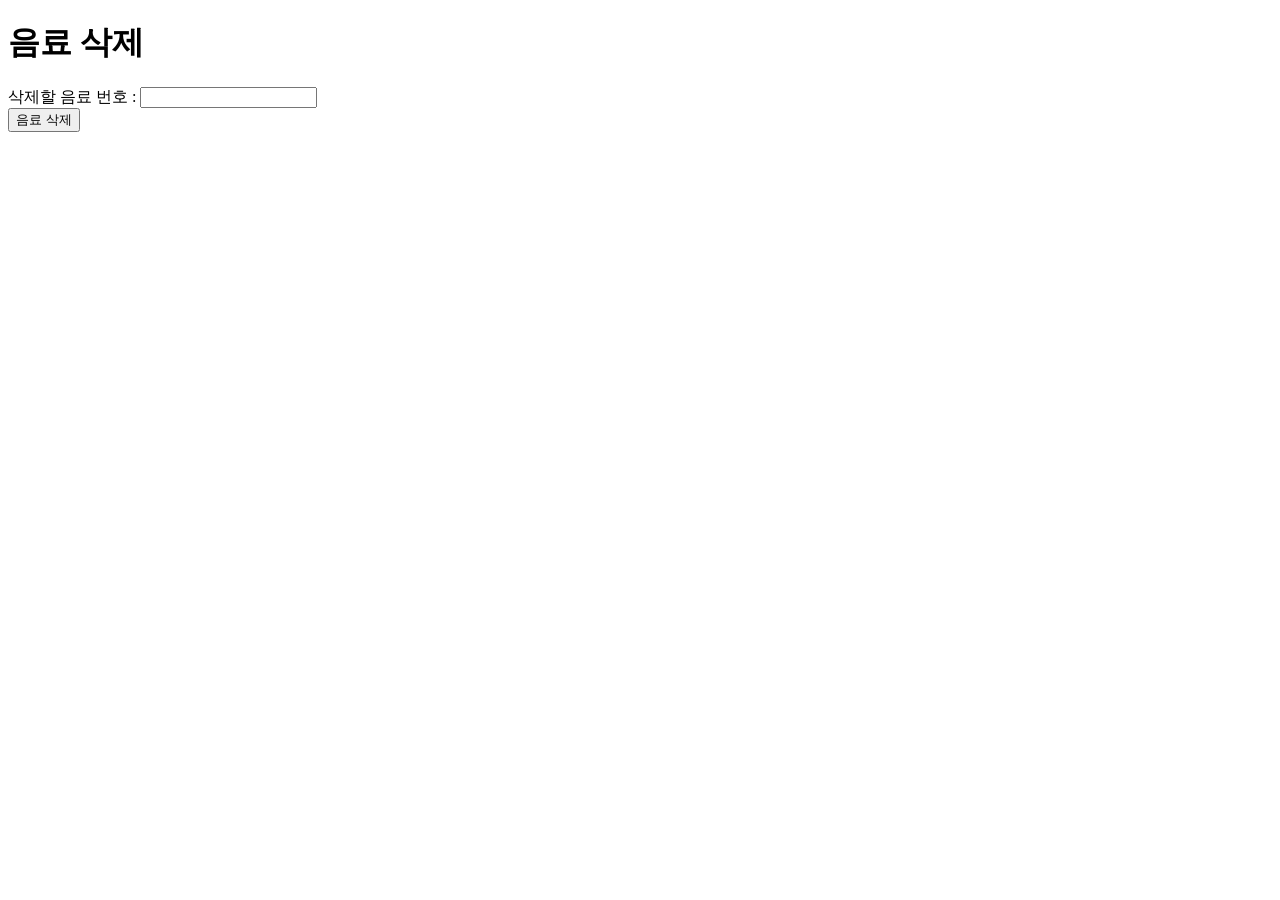
<file: LMS_JPA_TEST/src/main/resources/templates/drink/delete.html>
<!DOCTYPE html>
<html lang="en">
<head>
    <meta charset="UTF-8">
    <title>delete menu</title>
</head>
<body>
    <h1>음료 삭제</h1>
    <form action="/drink/delete" method="post">
        <label>삭제할 음료 번호 : </label>
        <input type="number" name="drinkCode"><br>
        <input type="submit" value="음료 삭제">
    </form>
</body>
</html>
</file>
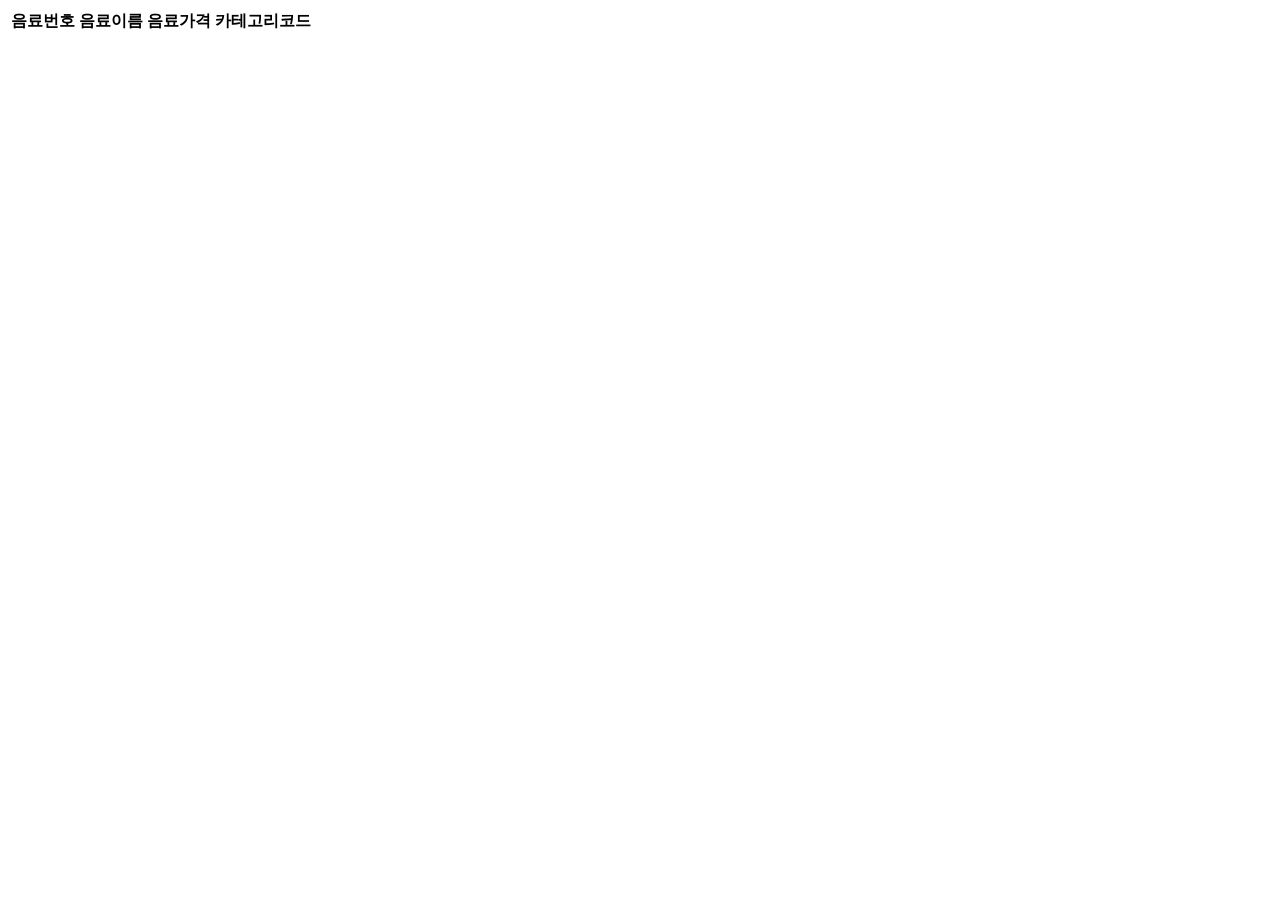
<file: LMS_JPA_TEST/src/main/resources/templates/drink/detail.html>
<!DOCTYPE html>
<html lang="en">
<head>
    <meta charset="UTF-8">
    <title>selected menu</title>
</head>
<body>
    <table>
        <tr>
            <th>음료번호</th>
            <th>음료이름</th>
            <th>음료가격</th>
            <th>카테고리코드</th>
        </tr>
        <tr>
            <td th:text="${ drink.drinkCode }"></td>
            <td th:text="${ drink.drinkName }"></td>
            <td th:text="${ drink.drinkPrice }"></td>
            <td th:text="${ drink.categoryCode }"></td>
        </tr>
    </table>
</body>
</html>
</file>
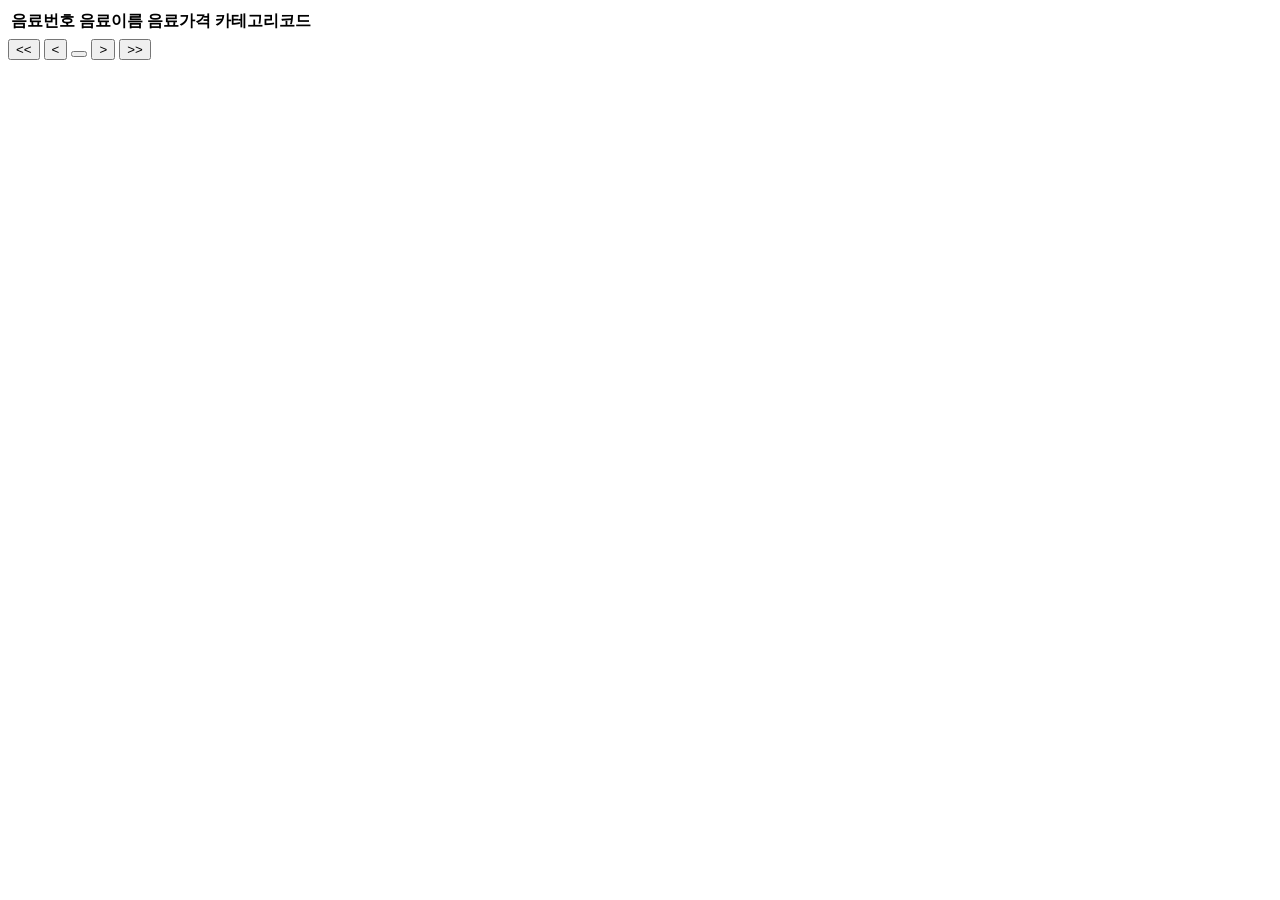
<file: LMS_JPA_TEST/src/main/resources/templates/drink/list.html>
<!DOCTYPE html>
<html lang="en">
<head>
    <meta charset="UTF-8">
    <title>list</title>
</head>
<body>
    <table>
        <tr>
            <th>음료번호</th>
            <th>음료이름</th>
            <th>음료가격</th>
            <th>카테고리코드</th>
        </tr>
        <tr th:each="drink : ${ drinks }">
            <th th:text="${ drink.drinkCode }"></th>
            <th th:text="${ drink.drinkName }"></th>
            <th th:text="${ drink.drinkPrice }"></th>
            <th th:text="${ drink.categoryCode }"></th>
        </tr>
    </table>
    <div id="paging">
        <!-- 맨 앞 페이지 버튼 -->
        <button th:onclick="'location.href=\'/drink/list?page=' + ${pagingButton.startPage} + '\''">
            <<
        </button>

        <!-- 이전 페이지 버튼 -->
        <button th:onclick="'location.href=\'/drink/list?page=' + ${ pagingButton.currentPage - 1 } + '\''"
                th:disabled="${ drinks.first }">
            <
        </button>

        <!-- 숫자 페이지 -->
        <th:block th:each="page : ${ #numbers.sequence(pagingButton.startPage, pagingButton.endPage) }">
            <button th:onclick="'location.href=\'/drink/list?page=' + ${ page } + '\''"
                    th:text="${ page }"
                    th:disabled="${ pagingButton.currentPage eq page }">
            </button>
        </th:block>

        <!-- 다음 페이지 버튼 -->
        <button th:onclick="'location.href=\'/drink/list?page=' + ${ pagingButton.currentPage + 1 } + '\''"
                th:disabled="${ drinks.last }">
            >
        </button>

        <!-- 맨 뒤 페이지 버튼 -->
        <button th:onclick="'location.href=\'/drink/list?page=' + ${pagingButton.endPage} + '\''">
            >>
        </button>
    </div>
</body>
</html>
</file>
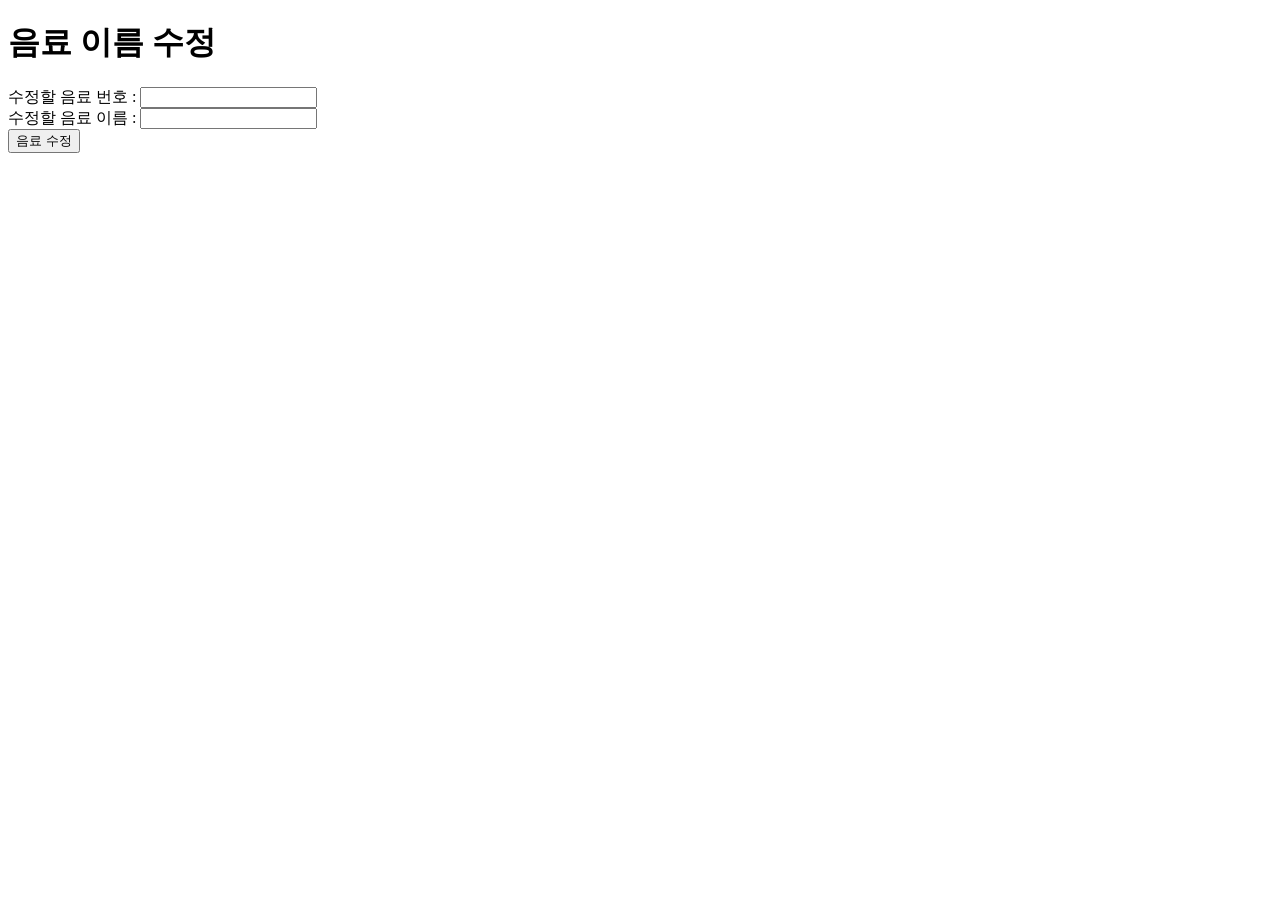
<file: LMS_JPA_TEST/src/main/resources/templates/drink/modify.html>
<!DOCTYPE html>
<html lang="en">
<head>
    <meta charset="UTF-8">
    <title>modify menu</title>
</head>
<body>
    <h1>음료 이름 수정</h1>

    <form action="/drink/modify" method="post">
        <label>수정할 음료 번호 : </label>
        <input type="number" name="drinkCode"><br>
        <label>수정할 음료 이름 : </label>
        <input type="text" name="drinkName"><br>
        <input type="submit" value="음료 수정">
    </form>
</body>
</html>
</file>
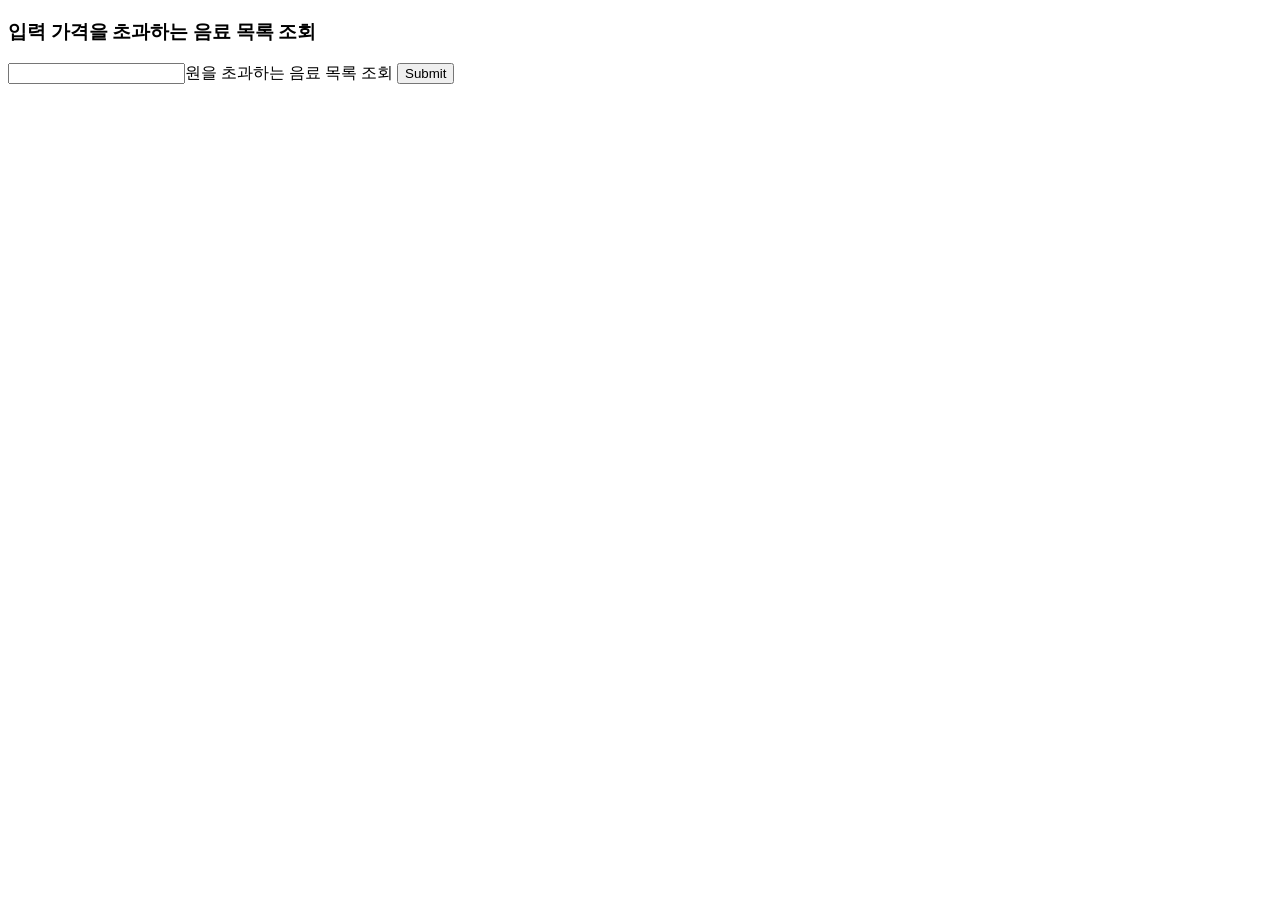
<file: LMS_JPA_TEST/src/main/resources/templates/drink/querymethod.html>
<!DOCTYPE html>
<html lang="en">
<head>
    <meta charset="UTF-8">
    <title>query method</title>
</head>
<body>
    <h3>입력 가격을 초과하는 음료 목록 조회</h3>
    <form action="/drink/search">
        <input type="number" name="drinkPrice">원을 초과하는 음료 목록 조회
        <input type="submit">
    </form>
</body>
</html>
</file>
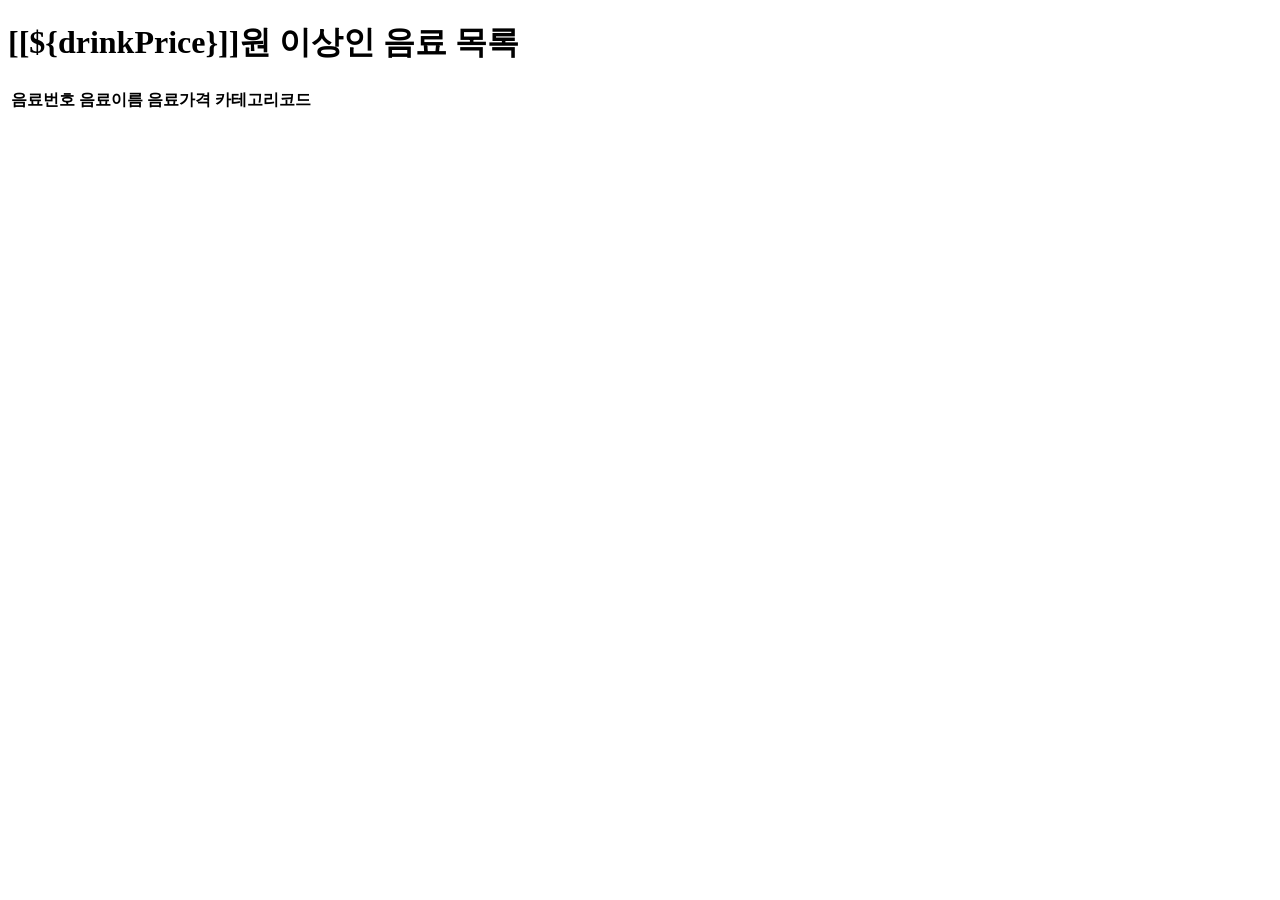
<file: LMS_JPA_TEST/src/main/resources/templates/drink/searchResult.html>
<!DOCTYPE html>
<html lang="en">
<head>
    <meta charset="UTF-8">
    <title>search result</title>
</head>
<body>
    <h1>[[${drinkPrice}]]원 이상인 음료 목록</h1>
    <table>
        <tr>
            <th>음료번호</th>
            <th>음료이름</th>
            <th>음료가격</th>
            <th>카테고리코드</th>
        </tr>
        <tr th:each="drink : ${ drinks }">
            <th th:text="${ drink.drinkCode }"></th>
            <th th:text="${ drink.drinkName }"></th>
            <th th:text="${ drink.drinkPrice }"></th>
            <th th:text="${ drink.categoryCode }"></th>
        </tr>
    </table>
</body>
</html>
</file>
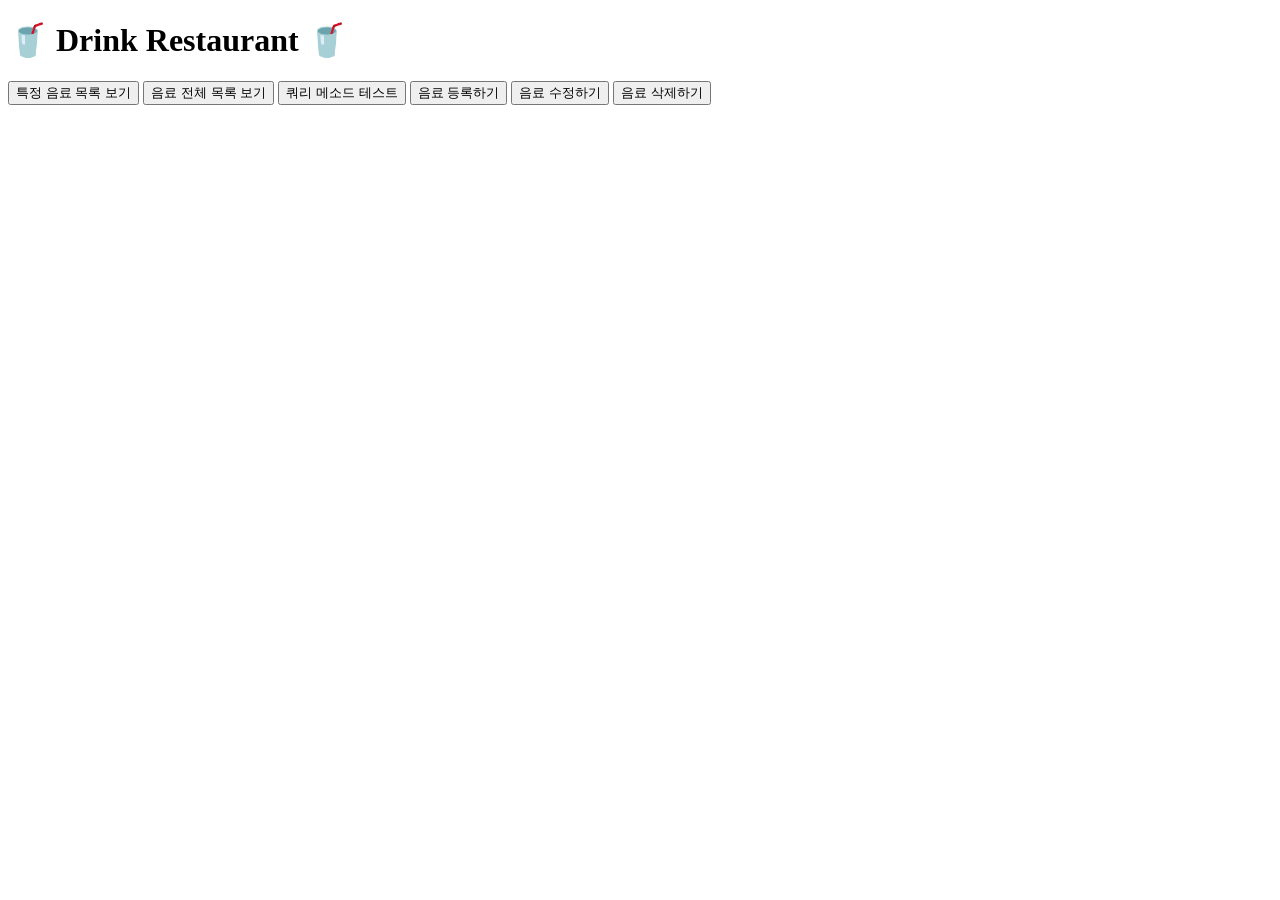
<file: LMS_JPA_TEST/src/main/resources/templates/main/main.html>
<!DOCTYPE html>
<html lang="en">
<head>
    <meta charset="UTF-8">
    <title>main</title>
</head>
<body>

    <h1>🥤 Drink Restaurant 🥤</h1>

    <button onclick="location.href='/drink/1'">특정 음료 목록 보기</button>
    <button onclick="location.href='/drink/list'">음료 전체 목록 보기</button>

    <button onclick="location.href='/drink/querymethod'">쿼리 메소드 테스트</button>

    <button onclick="location.href='/drink/regist'">음료 등록하기</button>
    <button onclick="location.href='/drink/modify'">음료 수정하기</button>
    <button onclick="location.href='/drink/delete'">음료 삭제하기</button>

</body>
</html>
</file>
